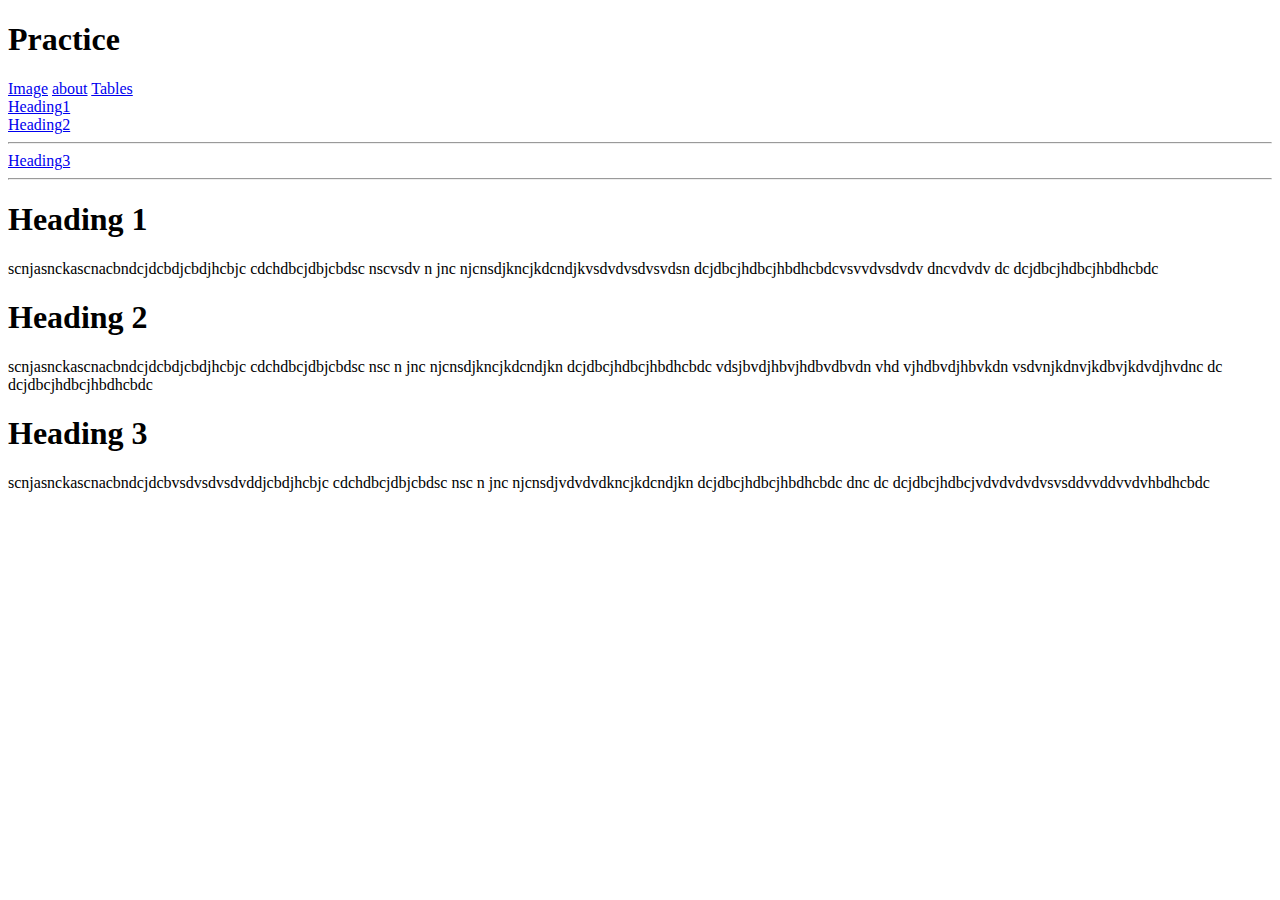
<file: HTML/about.html>
<!DOCTYPE html>
<html lang="en">
<head>

    <title>Document</title>
</head>
<body>
    <h1>Practice</h1>
<!-- <p> Lorem <b> <i> ipsum dolor </i> </b> sit amet consectetur adipisicing elit.
     Fuga magnam aut,<br>
     x <sup>2</sup> <br> 
     h<sub>2</sub>0 <br>
     ut unde enim repellendus sunt nihil facere mollitia doloremque.
     Veniam assumenda iste 
    sapiente iusto earum tempora, itaque voluptate quam?</p> -->

    <!-- <li> <a href="index.html"> index</a>  </li>
    <li> <a href="about.html"> about</a>  </li>
    <li> <a href="child/child.html">child</a> </li> -->

    <li>
        <a href="Images/images.html">Image</a>
        <a href="about.html">about</a>
        <a href="../HTML/Links/Tables/tables.html">Tables</a>
    </li>

        <a href="#head1">  Heading1</a> <br>
        <a href="#head2"> Heading2</a> <hr>
        <a href="#head3">Heading3</a>  <hr>
       
    


    <h1 id="head1">Heading 1</h1>
    <p> scnjasnckascnacbndcjdcbdjcbdjhcbjc
        cdchdbcjdbjcbdsc nscvsdv n jnc njcnsdjkncjkdcndjkvsdvdvsdvsvdsn
        dcjdbcjhdbcjhbdhcbdcvsvvdvsdvdv dncvdvdv dc dcjdbcjhdbcjhbdhcbdc
    </p>

    <h1 id="head2">Heading 2</h1>
    <p> scnjasnckascnacbndcjdcbdjcbdjhcbjc
        cdchdbcjdbjcbdsc nsc n jnc njcnsdjkncjkdcndjkn
        dcjdbcjhdbcjhbdhcbdc 
        vdsjbvdjhbvjhdbvdbvdn vhd vjhdbvdjhbvkdn
        vsdvnjkdnvjkdbvjkdvdjhvdnc dc dcjdbcjhdbcjhbdhcbdc
    </p>
    

    <h1 id="head3">Heading 3</h1>
    <p> scnjasnckascnacbndcjdcbvsdvsdvsdvddjcbdjhcbjc
        cdchdbcjdbjcbdsc nsc n jnc njcnsdjvdvdvdkncjkdcndjkn
        dcjdbcjhdbcjhbdhcbdc dnc dc dcjdbcjhdbcjvdvdvdvdvsvsddvvddvvdvhbdhcbdc
    </p>

    <a href="#"> </a>

</body>
</html>
</file>
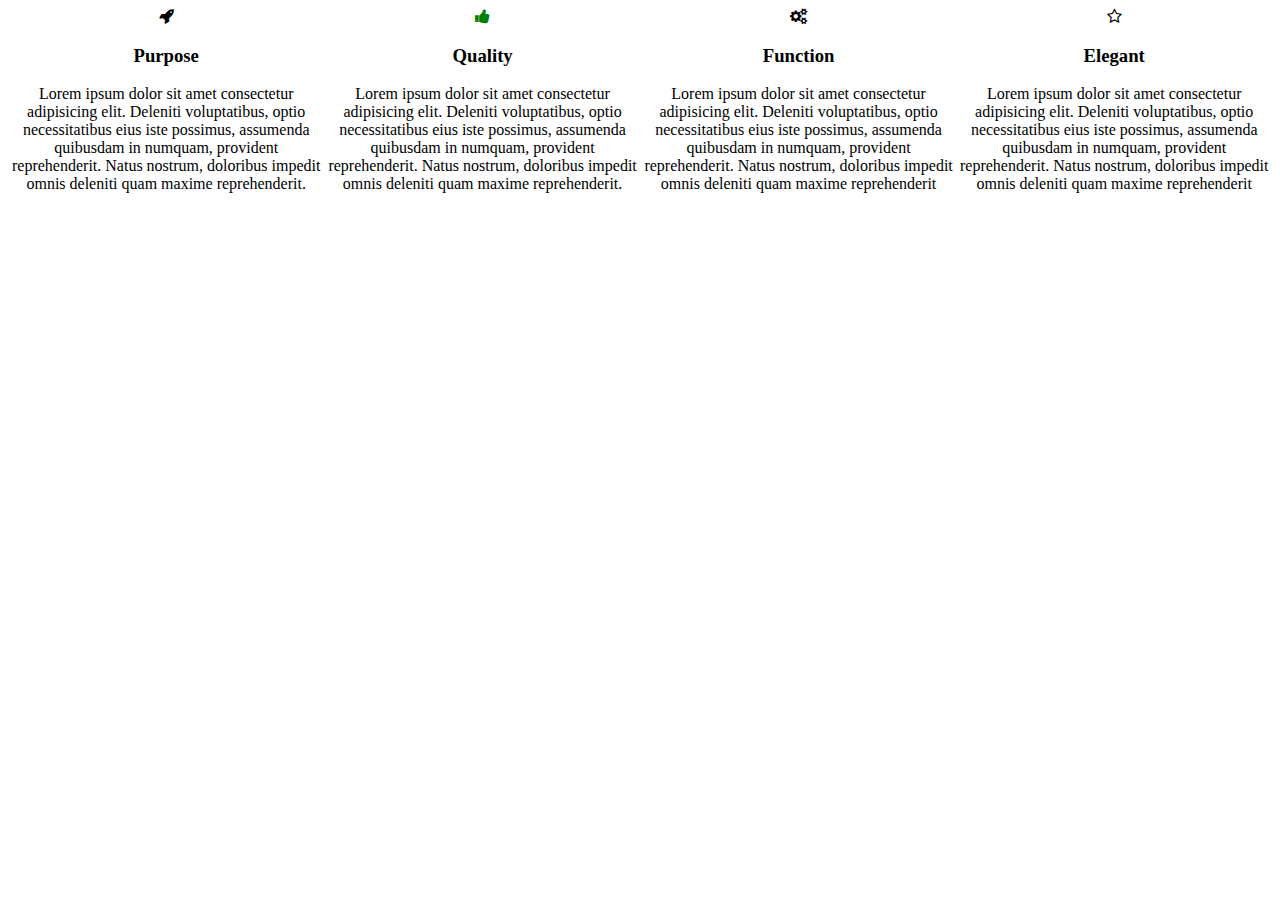
<file: HTML/positon.html>
<!DOCTYPE html>
<html lang="en">
<head>
    <meta charset="UTF-8">
    <meta http-equiv="X-UA-Compatible" content="IE=edge">
    <meta name="viewport" content="width=device-width, initial-scale=1.0">
    <title>Document</title>
    <link rel="stylesheet" href="position.css">
    <link rel="stylesheet" href="https://cdnjs.cloudflare.com/ajax/libs/font-awesome/4.7.0/css/font-awesome.min.css">
</head>
<body>
    <div class="main">
        <div class="div1">
            <i class="fa fa-rocket" aria-hidden="true"></i>

          <h3>Purpose</h3>
            
            Lorem ipsum dolor sit amet consectetur adipisicing elit. Deleniti voluptatibus, 
            optio necessitatibus eius iste 
            possimus, assumenda quibusdam in numquam, provident reprehenderit. 
            Natus nostrum, doloribus impedit omnis deleniti quam maxime reprehenderit.
        </div>
        

        <div class="div2">
            <i class="fa fa-thumbs-up" aria-hidden="true"></i>

            <h3>Quality</h3>
            Lorem ipsum dolor sit amet consectetur adipisicing elit. Deleniti voluptatibus, 
            optio necessitatibus eius iste 
            possimus, assumenda quibusdam in numquam, provident reprehenderit. 
            Natus nostrum, doloribus impedit omnis deleniti quam maxime reprehenderit.
        </div>
        
            <div class="div3">
                <i class="fa fa-cogs" aria-hidden="true"></i>

                <h3>Function</h3> 
                Lorem ipsum dolor sit amet consectetur adipisicing elit. Deleniti voluptatibus, 
            optio necessitatibus eius iste 
            possimus, assumenda quibusdam in numquam, provident reprehenderit. 
            Natus nostrum, doloribus impedit omnis deleniti quam maxime reprehenderit</div>


        <div class="div4"> 
            <i class="fa fa-star-o" aria-hidden="true"></i>

            <h3>Elegant</h3>
            Lorem ipsum dolor sit amet consectetur adipisicing elit. Deleniti voluptatibus, 
            optio necessitatibus eius iste 
            possimus, assumenda quibusdam in numquam, provident reprehenderit. 
            Natus nostrum, doloribus impedit omnis deleniti quam maxime reprehenderit</div>

    </div>
    
</body>
</html>
</file>
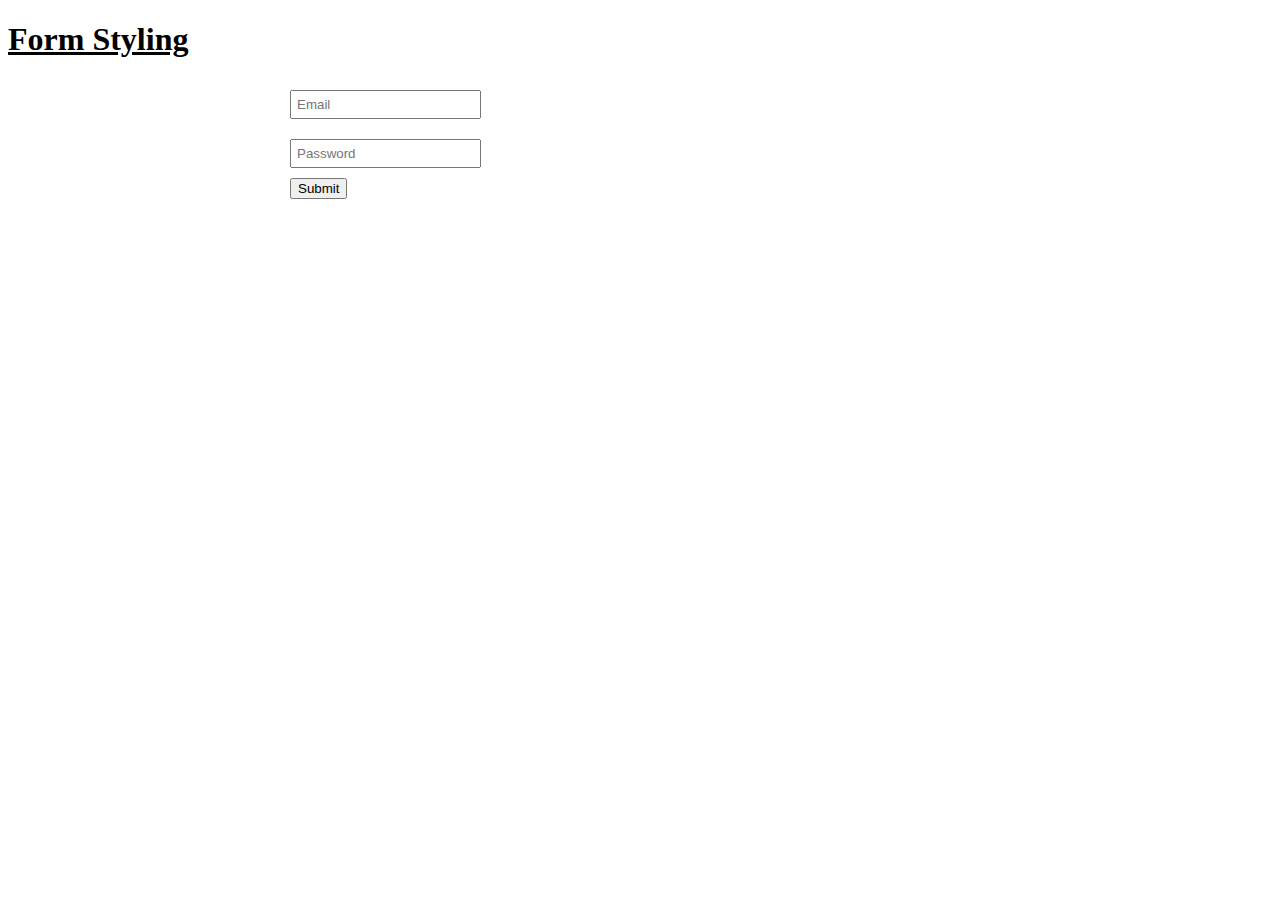
<file: HTML/Forms/forms.html>
<!DOCTYPE html>
<html lang="en">
<head>
    <title>Document</title>

    <link rel="stylesheet" href="style.css">
</head>
<body>
   
    <!-- <h1> Intro To css  </h1>
<ul>
    <li> 
        <p> Lorem ipsum dolor sit amet consectetur, adipisicing elit.
         Rem dolore aliquam placeat consequatur
         laborum libero mollitia neque sequi nesciunt tempora eligendi, 
        facere iste accusantium fuga dolorum animi inventore voluptas earum!
             </p>
    </li>
</ul>
<form action="">

<input class="a" type="text">
<input class="to" type="submit">
</form> -->

    <!-- <div class="main" >
         <h1> Web Developer </h1> -->
        <!-- <p>
            My name is arsalan and i am studying in iqra university and doing 
            Bachelor in BSCS. My focus is to become a web developer and i am very hopefull 
            that after my garduation i became a web developer thank u. 
            My name is arsalan and i am studying in iqra university and doing 
            Bachelor in BSCS. My focus is to become a web developer and i am very hopefull 
            that after my garduation i became a web developer thank u. 
            My name is arsalan and i am studying in iqra university and doing 
            Bachelor in BSCS. My focus is to become a web developer and i am very hopefull 
            that after my garduation i became a web developer thank u. 
           
        </p>
    </div>
    <div class="main2">
        <p>
            My name is arsalan and i am studying in iqra university and doing 
            Bachelor in BSCS. My focus is to become a web developer and i am very hopefull 
            that after my garduation i became a web developer thank u. 
            My name is arsalan and i am studying in iqra university and doing 
            Bachelor in BSCS. My focus is to become a web developer and i am very hopefull 
            that after my garduation i bec
        </p>
    </div>
    
    <ul>
        <li>Arsalan</li>
        <li>Sufyan</li>
        <li class="OS" >Osama</li>
        <li> Huzaifa</li>
    </ul>  --> 
    <h1> Form Styling </h1>

    <form action="">
        <input type="email" placeholder="Email"> <br>
        <input type="password" placeholder="Password"> <br>
         <button> Submit </button>
    </form>













































 <!-- <fieldset>
    <legend> HTML </legend>
<form action="">
    
    <h1>Forms Practice</h1>

   <label for="text">Username :</label> 
    <input type="text" name="" id="text" size="20" placeholder="Enter something"> <br> <br>
    Name: <input type="password" name="" id="" required> <br> <br>
    Date: <input type="Date"> <br> <br>
    Email: <input type="email" name="" id="">

    <p> Comment:
        <textarea  name="" id="" cols="20" rows="8"></textarea>
    </p>
   <ol>  
       
  <ul>
       <li >  Select one country : <br> </li>
     </ul>
 <li> Pakistan: <input type="radio" name="Country" value="Pakistan" >  <br> </li>
 <li> India:    <input type="radio" name="Country" value="India" > <br> </li>
 <li> Austrailia: <input type="radio" name="Country" value="Austrailia" > </li> <br>
   <p>
       Select One or More Option: <br>
     Ali: <input type="checkbox" name="Name" value="Ali" > <br>
     Saad: <input type="checkbox" name="Name" value="Saad" > <br>
     hasan: <input type="checkbox" name="Name" value="hasan" > <br>
     Umer: <input type="checkbox" name="Name" value="Umer" > <br>
   </p>
   <p> Select The country Names:
       <select name="Country" >
           <option value="Pakistan" name="Country" > Pakistan </option>
           <option value="India"  > India</option>
           <option value="Austrailia" selected> Australia </option>
           <option value="England"> England </option>
       </select>
   </p>

   <label for=""></label>

   <p>


   </p>
 <li>
     Submit: <input type="submit" name="" id="">
 </li>




</ol>

</form>

</fieldset>

     -->
</body>
</html>
</file>
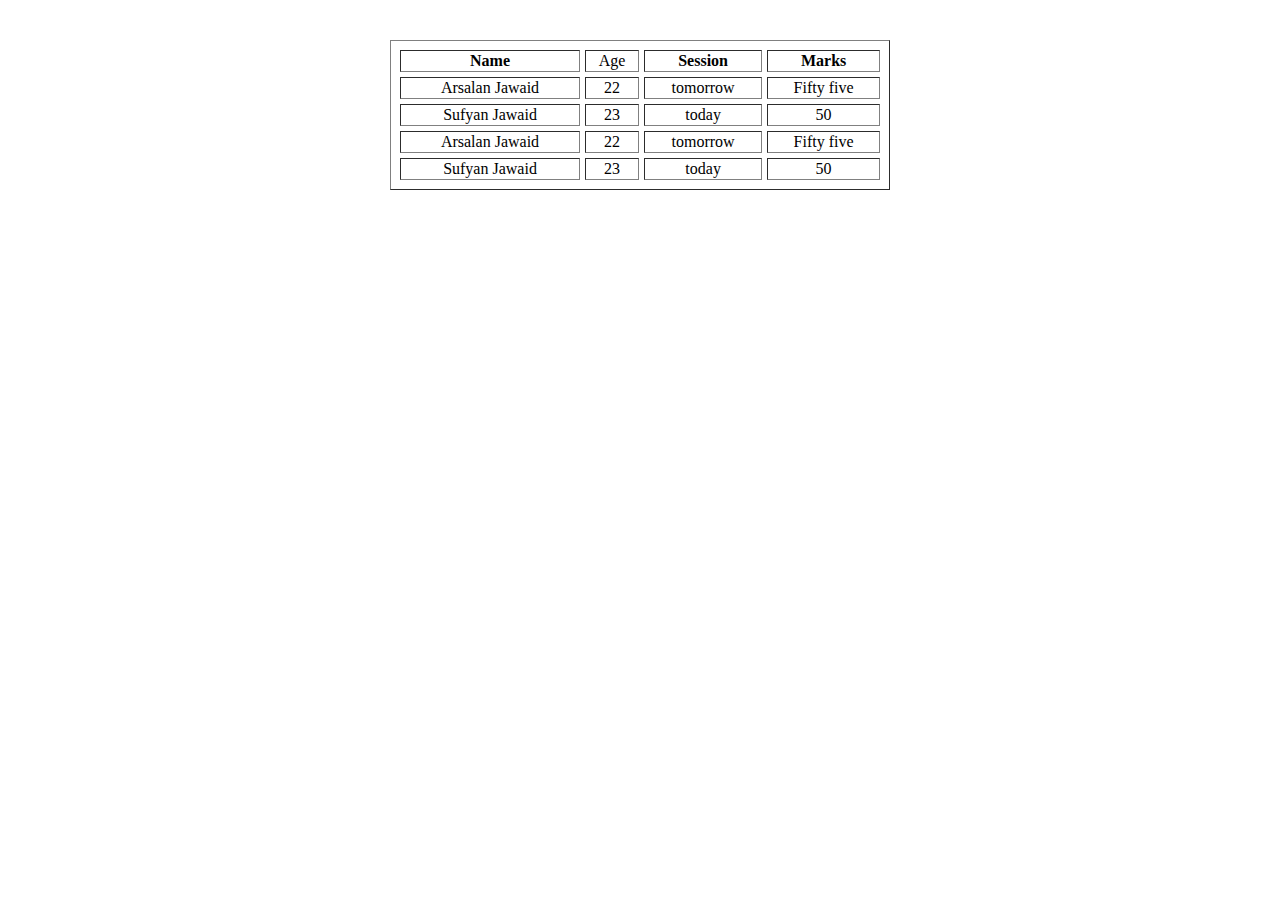
<file: HTML/Links/Tables/tables.html>
<!DOCTYPE html>
<html lang="en">
<head>
     <title>Document</title>

     <link rel="stylesheet" href="style.css">
</head>
<body>
    <!-- <a href="../../about.html"> About</a> <br>
    <a href="tables.html">Tables</a> <br> <br> -->

    <table  border="1px" >
        <tr>
            <th>Name</th>
            <td >Age</td>
            <th> Session</th>
            <th>Marks</th>
        </tr>
        <tr>
            <td> Arsalan Jawaid </td>
            <td> 22 </td>
            <td> tomorrow </td>
            <td>Fifty five</td>
        </tr>
        <tr>
            <td>Sufyan Jawaid</td>
            <td>23</td>
            <td> today </td>
            <td> 50 </td>
        </tr>
        <tr>
            <td> Arsalan Jawaid </td>
            <td> 22 </td>
            <td> tomorrow </td>
            <td>Fifty five</td>
        </tr>
        <tr>
            <td>Sufyan Jawaid</td>
            <td>23</td>
            <td> today </td>
            <td> 50 </td>
        </tr>
    </table>
    
</body>
</html>
</file>
<file: HTML/position.css>
.div1{
     text-align: center;
}
.div2{
    text-align: center;
}
.div3{
    text-align: center;
}
.div4{
    text-align: center;
}
/* .div2{
    position: absolute;
    background-color: aqua;
    margin-top: 5px;
    margin-bottom: 30px;
    width: 400px;
    display: flex;
    text-align: center;
    margin-left: 400px;

    } */ 
.main{
    display: flex;

}
.fa-thumbs-up{
    color: green;transition: 0ms;
}
</file>
<file: HTML/Forms/style.css>
/* p {
    font-family: 'Courier New', Courier, monospace;
    font-size: 20px;
    list-style: none;
     font-weight: lighter ;
     text-transform: lowercase;
     text-transform: capitalize;
     line-height: 30px;
     text-align: justify;
     first
} */

/* h1 {
    background-color: pink;
    text-decoration: underline;
    text-align: center;
     */


/* .main{  
     width: 50%;
    border: 3px solid rgb(168, 42, 63);
    
    border-radius: 25px;
  
 
}
.main2{
    width: 50%;
    border: 3px solid rgb(168, 42, 63);
    margin: 30px;
    display: block;
    border-radius: 25px;
    box-shadow: 5px 5px rgb(129, 121, 121);
 
}
p{
    width: 90%;
    font-family: 'Courier New', Courier, monospace;
    margin: 10px 10px 10px  10px;
    border: 2px solid slateblue;
    padding: 30px;
    border-radius: 25px;
    text-align: center;
    
}
/* .div{
   display: block;
   margin: auto;
}
li{
    background-color: aqua;
    display: inline;
    
}
.OS{
    visibility: ;
} */

/* li{
    background-color: aqua;
    list-style: lower-roman inside ;
    
}

 */ 
h1{
    text-decoration: underline;
}
input{
    padding: 5px;
    margin: 10px auto;
}
form{
    width: 700px;
    margin: 0 auto;
}
</file>
<file: HTML/Links/Tables/style.css>
table{
    
    text-align: center;
    width: 500px;
    margin: 40px auto;
    padding: 4px;
    border-spacing: 5px 5px;
}
tr:hover{
background-color:seagreen ;
}
</file>
